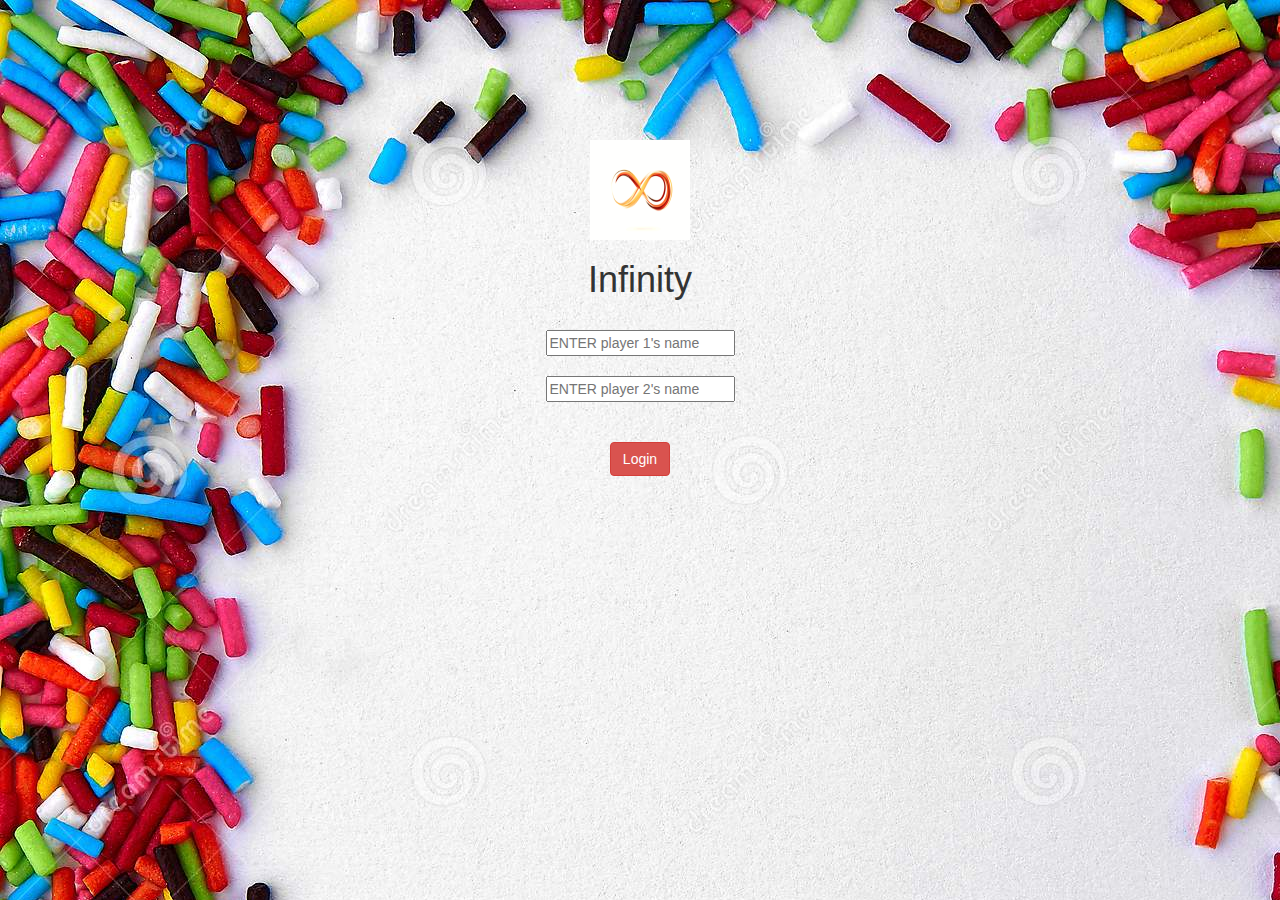
<file: index.html>
<!DOCTYPE html>
<html>
<head>
	<title>Guess The Word</title>

<meta name="viewport" content="width=device-width, initial-scale=1">
<link rel="stylesheet" href="https://maxcdn.bootstrapcdn.com/bootstrap/3.4.0/css/bootstrap.min.css">
<script src="https://ajax.googleapis.com/ajax/libs/jquery/3.4.1/jquery.min.js"></script>
<script src="https://maxcdn.bootstrapcdn.com/bootstrap/3.4.0/js/bootstrap.min.js"></script>

<link rel="stylesheet" type="text/css" href="style.css">


<script src="main.js"></script>
</head>
<body class="body_background">
        <br>
        <br>
        <br>
        <br>
        <br>
        <br>
        <br>
        <center>
     <div id="div1">
         <span>
        <img id="image" width="100" height="100" src="infinity gif file.txt">
        <h1 id="h1d">Infinity</h1>
        </div>
        <br>
        <div id="div2">
      <input type="text" id="input1" placeholder="ENTER player 1's name">
      </div>
      <br>
      <div id="div3">
        <input type="text" id="input2" placeholder="ENTER player 2's name">
      </div>
      <br> <br>
      <button width="50" id="button1" class="btn btn-danger" onclick="adduser()">Login</button>
    </center>
</body>
</file>
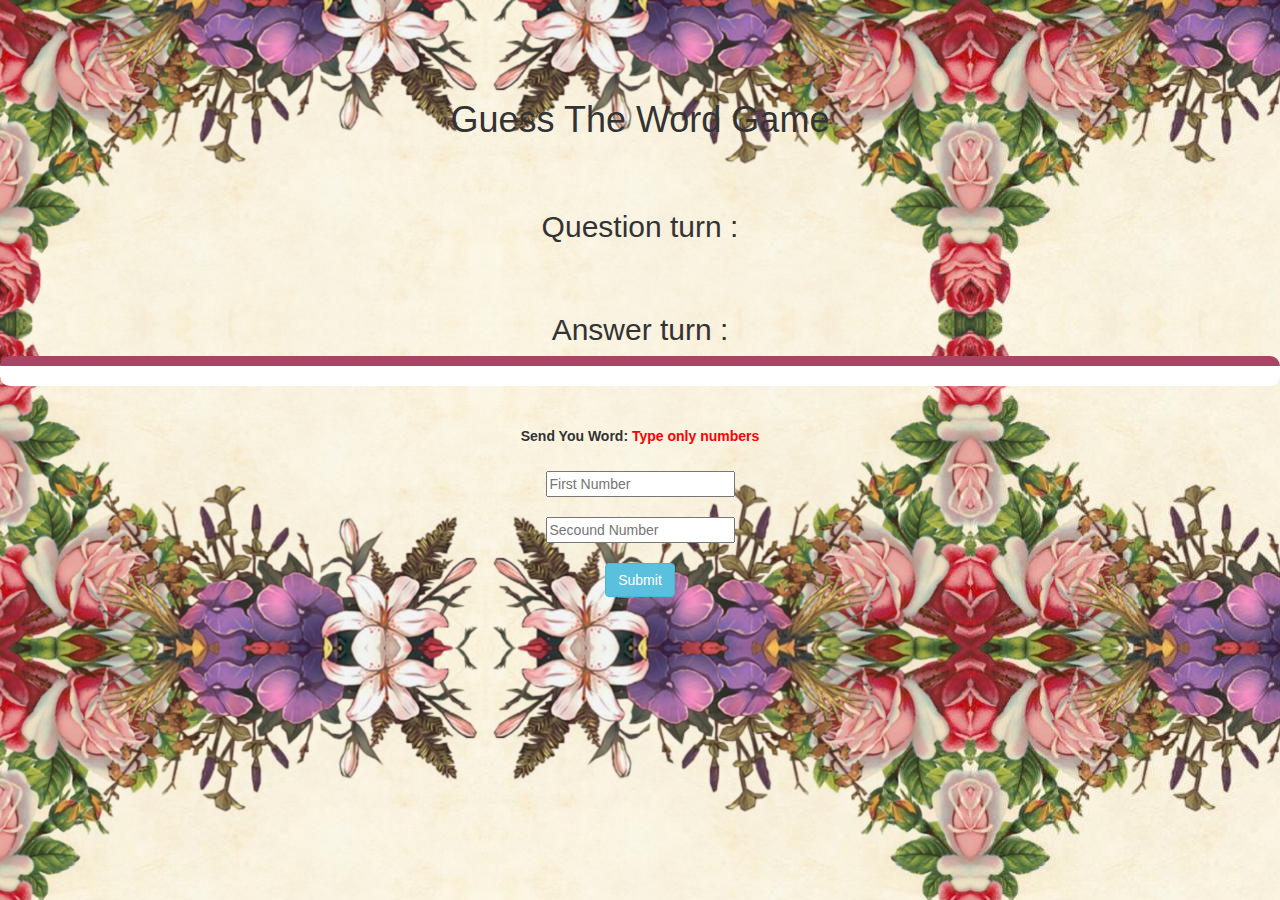
<file: index2.html>
<html>
<head>
	<title>Guess The Word</title>

<meta name="viewport" content="width=device-width, initial-scale=1">
<link rel="stylesheet" href="https://maxcdn.bootstrapcdn.com/bootstrap/3.4.0/css/bootstrap.min.css">
<script src="https://ajax.googleapis.com/ajax/libs/jquery/3.4.1/jquery.min.js"></script>
<script src="https://maxcdn.bootstrapcdn.com/bootstrap/3.4.0/js/bootstrap.min.js"></script>

<link rel="stylesheet" type="text/css" href="style2.css">


<script src="main2.js"></script>
</head>
<body id="body_backround" >
    <h4 id="h3n"></h4><span id="player1_score"></span>
<br>
    <h4 id="h3n1"></h4><span id="player2_score"></span>
<br> <br> 
<center>
    <h1 id="h1n">Guess The Word Game</h1>
    <br> <br> 
    <h2 id="h2n">Question turn :</h2>
    <br> <br>
    <h2 id="h2n2">Answer turn :</h2>
    <div id="output" class="col lg-6"></div>
    <br> <br>
    <label>Send You Word: <b style="color: red">Type only numbers</b></label>
    <br><br>
    <input id="input_text1" type="text" placeholder="First Number">
    <br> <br>
    <input id="input_text2" type="text" placeholder="Secound Number">
    <br> <br>
    <button id="button submit" class="btn btn-info" onclick="submit()">Submit</button>
</center>
</body>
</file>
<file: style.css>
.body_background {
    background:url(background\ img.jpg);
}
.div1 {
    border-width: 5;
    width: 100;
}
</file>
<file: style2.css>
.h3n {
    align-self: right;
}
.h3n1 {
    align-self: right;
}
body {
    background: url("round-window-with-flower-background-.jpg");
}
#output{
    background: white;
border-radius: 10px;
border-top: 10px solid #AA4465;
padding: 10px;
float: none;
text-align: left;
}
</file>
